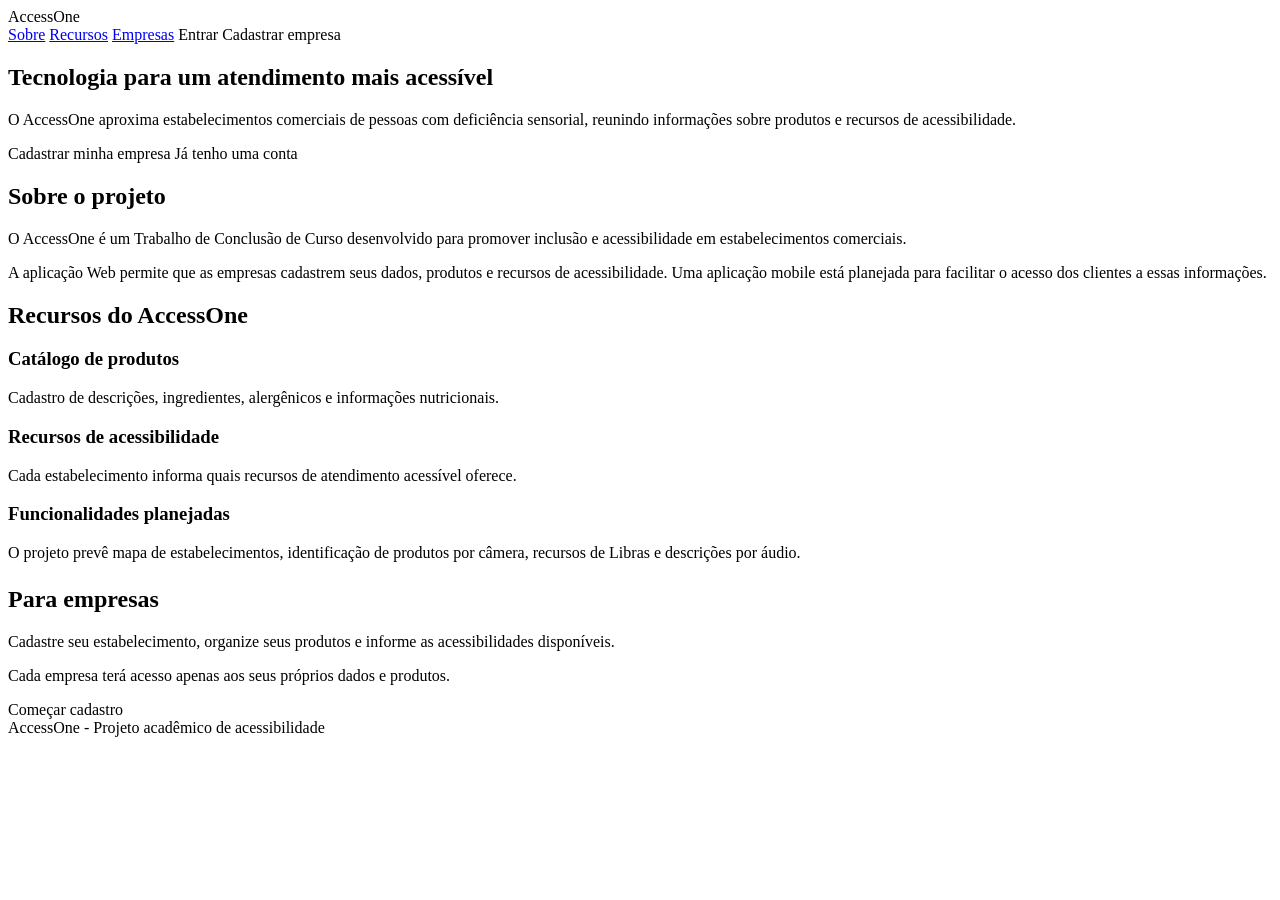
<file: src/main/resources/templates/index.html>
<!DOCTYPE html>
<html lang="pt-br"
      xmlns:th="http://www.thymeleaf.org">

<head>
    <meta charset="UTF-8">
    <meta name="viewport"
          content="width=device-width, initial-scale=1.0">

    <title>AccessOne - Acessibilidade no comércio</title>

    <link rel="stylesheet"
          th:href="@{/css/style.css}">
</head>

<body>

<header class="cabecalho">
    <nav class="nav" aria-label="Navegação principal">

        <a class="logo" th:href="@{/}">
            AccessOne
        </a>

        <div class="navegacao">
            <a href="#sobre">Sobre</a>
            <a href="#recursos">Recursos</a>
            <a href="#empresas">Empresas</a>
            <a th:href="@{/login}">Entrar</a>

            <a class="botao"
               th:href="@{/cadastro/empresa}">
                Cadastrar empresa
            </a>
        </div>

    </nav>
</header>

<main class="container">

    <section class="destaque">

        <h1>
            Tecnologia para um atendimento mais acessível
        </h1>

        <p class="subtitulo">
            O AccessOne aproxima estabelecimentos comerciais
            de pessoas com deficiência sensorial, reunindo
            informações sobre produtos e recursos de
            acessibilidade.
        </p>

        <div class="acoes">

            <a class="botao"
               th:href="@{/cadastro/empresa}">
                Cadastrar minha empresa
            </a>

            <a class="botao secundario"
               th:href="@{/login}">
                Já tenho uma conta
            </a>

        </div>

    </section>

    <section class="card" id="sobre">

        <h2>Sobre o projeto</h2>

        <p>
            O AccessOne é um Trabalho de Conclusão de Curso
            desenvolvido para promover inclusão e acessibilidade
            em estabelecimentos comerciais.
        </p>

        <p>
            A aplicação Web permite que as empresas cadastrem
            seus dados, produtos e recursos de acessibilidade.
            Uma aplicação mobile está planejada para facilitar
            o acesso dos clientes a essas informações.
        </p>

    </section>

    <section id="recursos">

        <h2>Recursos do AccessOne</h2>

        <div class="grade">

            <div class="card">

                <h3>Catálogo de produtos</h3>

                <p>
                    Cadastro de descrições, ingredientes,
                    alergênicos e informações nutricionais.
                </p>

            </div>

            <div class="card">

                <h3>Recursos de acessibilidade</h3>

                <p>
                    Cada estabelecimento informa quais
                    recursos de atendimento acessível oferece.
                </p>

            </div>

            <div class="card">

                <h3>Funcionalidades planejadas</h3>

                <p>
                    O projeto prevê mapa de estabelecimentos,
                    identificação de produtos por câmera,
                    recursos de Libras e descrições por áudio.
                </p>

            </div>

        </div>

    </section>

    <section class="card"
             id="empresas"
             style="margin-top: 24px;">

        <h2>Para empresas</h2>

        <p>
            Cadastre seu estabelecimento, organize seus produtos
            e informe as acessibilidades disponíveis.
        </p>

        <p>
            Cada empresa terá acesso apenas aos seus próprios
            dados e produtos.
        </p>

        <a class="botao"
           th:href="@{/cadastro/empresa}">
            Começar cadastro
        </a>

    </section>

</main>

<footer class="rodape">
    AccessOne - Projeto acadêmico de acessibilidade
</footer>

</body>
</html>
</file>
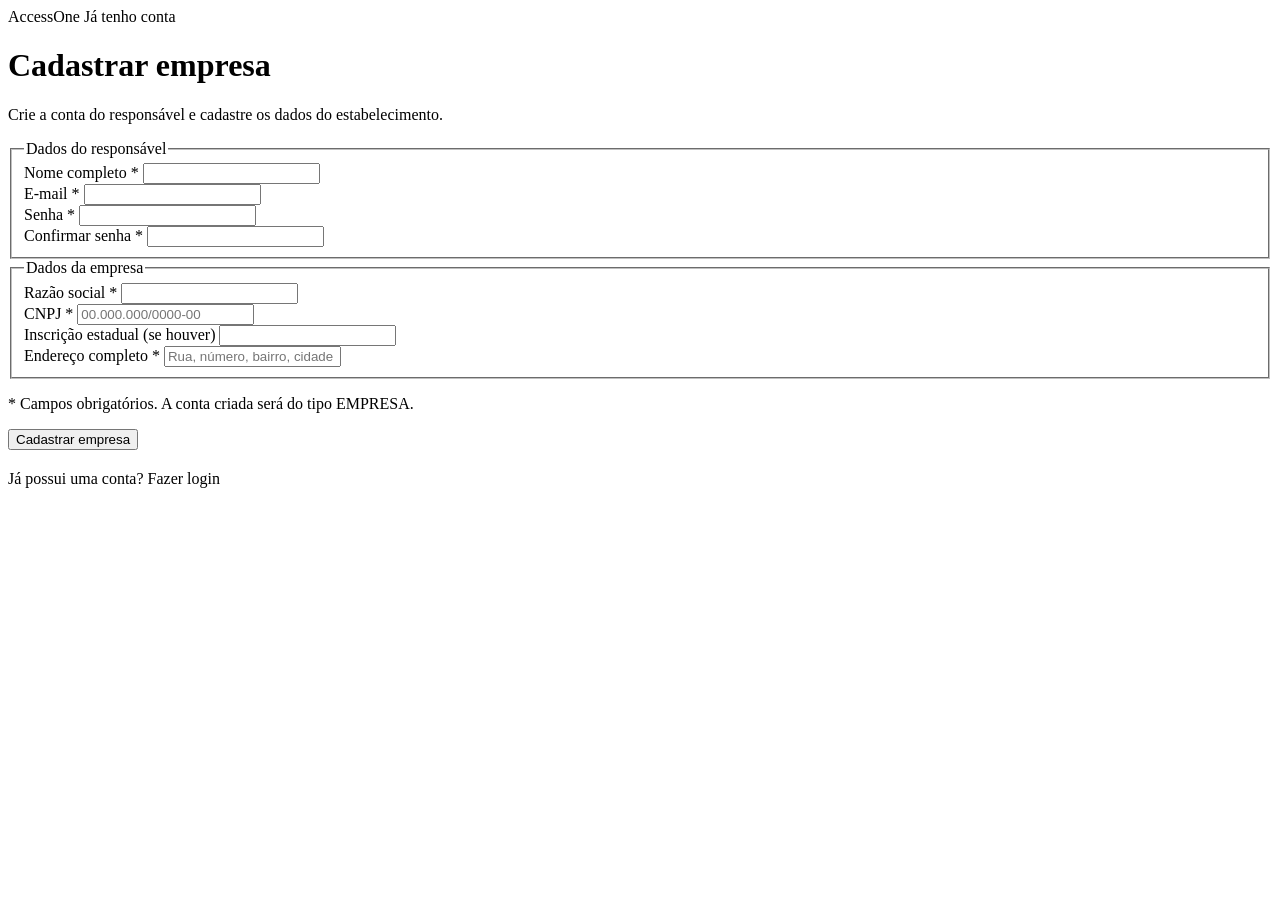
<file: src/main/resources/templates/formularioUsuario.html>
<!DOCTYPE html>
<html lang="pt-br"
      xmlns:th="http://www.thymeleaf.org">

<head>
    <meta charset="UTF-8">
    <meta name="viewport"
          content="width=device-width, initial-scale=1.0">

    <title>Cadastro de Empresa - AccessOne</title>

    <link rel="stylesheet"
          th:href="@{/css/style.css}">
</head>

<body>

<header class="cabecalho">

    <nav class="nav">

        <a class="logo" th:href="@{/}">
            AccessOne
        </a>

        <a th:href="@{/login}">
            Já tenho conta
        </a>

    </nav>

</header>

<main class="container pequeno">

    <div class="card">

        <h1>Cadastrar empresa</h1>

        <p class="subtitulo">
            Crie a conta do responsável e cadastre
            os dados do estabelecimento.
        </p>

        <!-- Mensagens retornadas pela controller -->
        <p class="aviso-erro"
           role="alert"
           th:if="${erroCadastro}"
           th:text="${erroCadastro}">
        </p>

        <form th:action="@{/cadastro/empresa}"
              th:object="${cadastroEmpresa}"
              method="post">

            <input type="hidden"
                   th:if="${_csrf != null}"
                   th:name="${_csrf.parameterName}"
                   th:value="${_csrf.token}">

            <!-- DADOS DO USUÁRIO -->

            <fieldset class="secao-form">

                <legend>Dados do responsável</legend>

                <div class="campo">

                    <label for="nome">
                        Nome completo *
                    </label>

                    <input type="text"
                           id="nome"
                           th:field="*{nome}"
                           maxlength="150"
                           autocomplete="name"
                           required>

                    <span class="erro"
                          th:if="${#fields.hasErrors('nome')}"
                          th:errors="*{nome}">
                    </span>

                </div>

                <div class="campo">

                    <label for="email">
                        E-mail *
                    </label>

                    <input type="email"
                           id="email"
                           th:field="*{email}"
                           autocomplete="email"
                           required>

                    <span class="erro"
                          th:if="${#fields.hasErrors('email')}"
                          th:errors="*{email}">
                    </span>

                </div>

                <div class="form-grid">

                    <div class="campo">

                        <label for="senha">
                            Senha *
                        </label>

                        <input type="password"
                               id="senha"
                               name="senha"
                               minlength="8"
                               maxlength="72"
                               autocomplete="new-password"
                               required>

                        <span class="erro"
                              th:if="${#fields.hasErrors('senha')}"
                              th:errors="*{senha}">
                        </span>

                    </div>

                    <div class="campo">

                        <label for="confirmarSenha">
                            Confirmar senha *
                        </label>

                        <input type="password"
                               id="confirmarSenha"
                               name="confirmarSenha"
                               minlength="8"
                               autocomplete="new-password"
                               required>

                        <span class="erro"
                              th:if="${#fields.hasErrors('confirmarSenha')}"
                              th:errors="*{confirmarSenha}">
                        </span>

                    </div>

                </div>

            </fieldset>

            <!-- DADOS DA EMPRESA -->

            <fieldset class="secao-form">

                <legend>Dados da empresa</legend>

                <div class="campo">

                    <label for="razaoSocial">
                        Razão social *
                    </label>

                    <input type="text"
                           id="razaoSocial"
                           th:field="*{razaoSocial}"
                           maxlength="200"
                           required>

                    <span class="erro"
                          th:if="${#fields.hasErrors('razaoSocial')}"
                          th:errors="*{razaoSocial}">
                    </span>

                </div>

                <div class="form-grid">

                    <div class="campo">

                        <label for="cnpj">
                            CNPJ *
                        </label>

                        <input type="text"
                               id="cnpj"
                               th:field="*{cnpj}"
                               maxlength="18"
                               placeholder="00.000.000/0000-00"
                               required>

                        <span class="erro"
                              th:if="${#fields.hasErrors('cnpj')}"
                              th:errors="*{cnpj}">
                        </span>

                    </div>

                    <div class="campo">

                        <label for="inscricaoEstadual">
                            Inscrição estadual (se houver)
                        </label>

                        <input type="text"
                               id="inscricaoEstadual"
                               th:field="*{inscricaoEstadual}">

                    </div>

                </div>

                <div class="campo">

                    <label for="endereco">
                        Endereço completo *
                    </label>

                    <input type="text"
                           id="endereco"
                           th:field="*{endereco}"
                           placeholder="Rua, número, bairro, cidade e estado"
                           required>

                    <span class="erro"
                          th:if="${#fields.hasErrors('endereco')}"
                          th:errors="*{endereco}">
                    </span>

                </div>

            </fieldset>

            <p class="ajuda">
                * Campos obrigatórios.
                A conta criada será do tipo EMPRESA.
            </p>

            <button class="botao" type="submit">
                Cadastrar empresa
            </button>

        </form>

        <p style="margin-top: 20px;">
            Já possui uma conta?
            <a th:href="@{/login}">Fazer login</a>
        </p>

    </div>

</main>

</body>
</html>
</file>
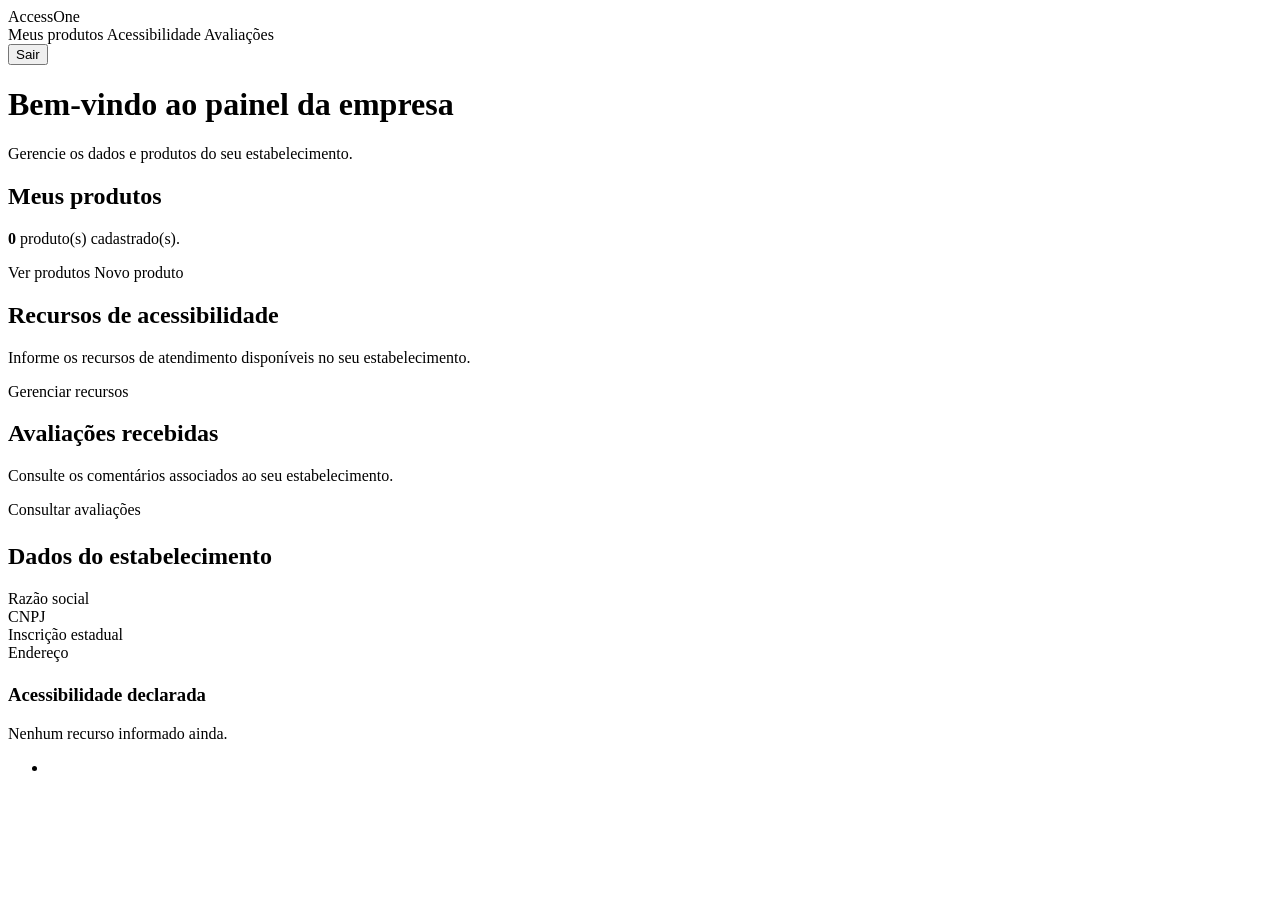
<file: src/main/resources/templates/homeEmpresa.html>
<!DOCTYPE html>
<html lang="pt-br"
      xmlns:th="http://www.thymeleaf.org">

<head>
    <meta charset="UTF-8">
    <meta name="viewport"
          content="width=device-width, initial-scale=1.0">

    <title>Minha Empresa - AccessOne</title>

    <link rel="stylesheet"
          th:href="@{/css/style.css}">
</head>

<body>

<header class="cabecalho">

    <nav class="nav">

        <a class="logo" th:href="@{/empresa/minha}">
            AccessOne
        </a>

        <div class="navegacao">

            <a th:href="@{/produtos/listar}">
                Meus produtos
            </a>

            <a th:href="@{/empresa/acessibilidade}">
                Acessibilidade
            </a>

            <a th:href="@{/empresa/avaliacoes}">
                Avaliações
            </a>

            <form th:action="@{/logout}"
                  method="post"
                  class="inline-form">

                <input type="hidden"
                       th:if="${_csrf != null}"
                       th:name="${_csrf.parameterName}"
                       th:value="${_csrf.token}">

                <button class="botao secundario pequeno"
                        type="submit">
                    Sair
                </button>

            </form>

        </div>

    </nav>

</header>

<main class="container">

    <h1 th:text="|Bem-vindo ao painel de ${empresa.razaoSocial}|">
        Bem-vindo ao painel da empresa
    </h1>

    <p class="subtitulo">
        Gerencie os dados e produtos do seu estabelecimento.
    </p>

    <div class="grade">

        <section class="card">

            <h2>Meus produtos</h2>

            <p>
                <strong th:text="${quantidadeProdutos}">
                    0
                </strong>
                produto(s) cadastrado(s).
            </p>

            <div class="acoes">

                <a class="botao"
                   th:href="@{/produtos/listar}">
                    Ver produtos
                </a>

                <a class="botao secundario"
                   th:href="@{/produtos/criar}">
                    Novo produto
                </a>

            </div>

        </section>

        <section class="card">

            <h2>Recursos de acessibilidade</h2>

            <p>
                Informe os recursos de atendimento disponíveis
                no seu estabelecimento.
            </p>

            <a class="botao"
               th:href="@{/empresa/acessibilidade}">
                Gerenciar recursos
            </a>

        </section>

        <section class="card">

            <h2>Avaliações recebidas</h2>

            <p>
                Consulte os comentários associados
                ao seu estabelecimento.
            </p>

            <a class="botao"
               th:href="@{/empresa/avaliacoes}">
                Consultar avaliações
            </a>

        </section>

    </div>

    <section class="card" style="margin-top: 24px;">

        <h2>Dados do estabelecimento</h2>

        <dl class="info">

            <dt>Razão social</dt>
            <dd th:text="${empresa.razaoSocial}"></dd>

            <dt>CNPJ</dt>
            <dd th:text="${empresa.cnpj}"></dd>

            <dt>Inscrição estadual</dt>

            <dd th:text="${empresa.inscricaoEstadual != null and !empresa.inscricaoEstadual.isEmpty() ? empresa.inscricaoEstadual : 'Não informada'}">
            </dd>

            <dt>Endereço</dt>
            <dd th:text="${empresa.endereco}"></dd>

        </dl>

        <h3 style="margin-top: 22px;">
            Acessibilidade declarada
        </h3>

        <p th:if="${empresa.recursosAcessibilidade.isEmpty()}">
            Nenhum recurso informado ainda.
        </p>

        <ul th:unless="${empresa.recursosAcessibilidade.isEmpty()}">

            <li th:each="recurso : ${empresa.recursosAcessibilidade}"
                th:text="${recurso.descricao}">
            </li>

        </ul>

    </section>

</main>

</body>
</html>
</file>
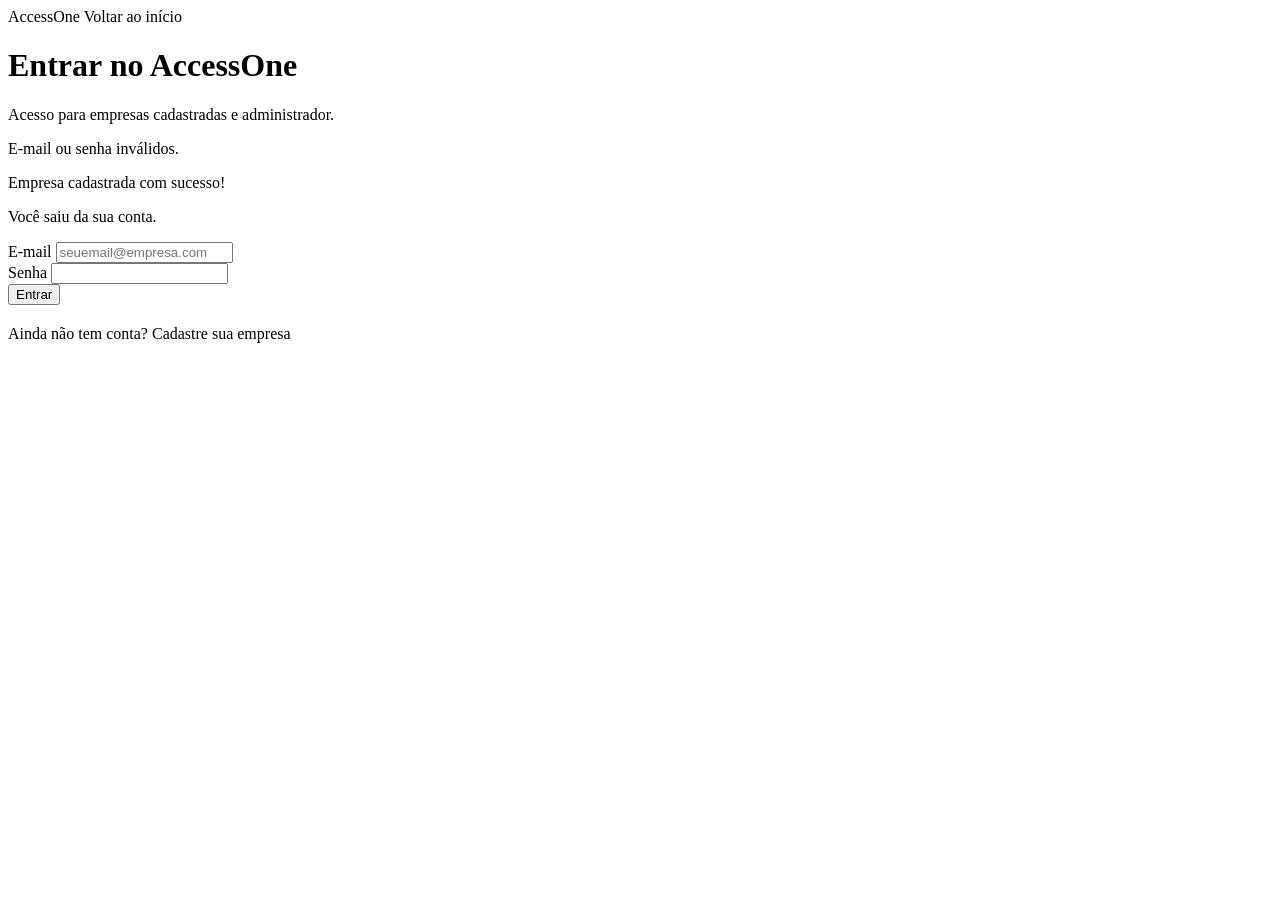
<file: src/main/resources/templates/login.html>
<!DOCTYPE html>
<html lang="pt-br"
      xmlns:th="http://www.thymeleaf.org">

<head>
    <meta charset="UTF-8">
    <meta name="viewport"
          content="width=device-width, initial-scale=1.0">

    <title>Login - AccessOne</title>

    <link rel="stylesheet"
          th:href="@{/css/style.css}">
</head>

<body>

<header class="cabecalho">

    <nav class="nav">

        <a class="logo" th:href="@{/}">
            AccessOne
        </a>

        <a th:href="@{/}">
            Voltar ao início
        </a>

    </nav>

</header>

<main class="container pequeno">

    <div class="card">

        <h1>Entrar no AccessOne</h1>

        <p class="subtitulo">
            Acesso para empresas cadastradas e administrador.
        </p>

        <p class="aviso-erro"
           role="alert"
           th:if="${param.error}">
            E-mail ou senha inválidos.
        </p>

        <p class="aviso-ok"
           role="status"
           th:if="${param.cadastro}">
            Empresa cadastrada com sucesso!
        </p>

        <p class="aviso-ok"
           role="status"
           th:if="${param.logout}">
            Você saiu da sua conta.
        </p>

        <form th:action="@{/login}"
              method="post">

            <input type="hidden"
                   th:if="${_csrf != null}"
                   th:name="${_csrf.parameterName}"
                   th:value="${_csrf.token}">

            <div class="campo">

                <label for="username">
                    E-mail
                </label>

                <input type="email"
                       id="username"
                       name="username"
                       placeholder="seuemail@empresa.com"
                       autocomplete="username"
                       required>

            </div>

            <div class="campo">

                <label for="password">
                    Senha
                </label>

                <input type="password"
                       id="password"
                       name="password"
                       autocomplete="current-password"
                       required>

            </div>

            <button class="botao" type="submit">
                Entrar
            </button>

        </form>

        <p style="margin-top: 20px;">
            Ainda não tem conta?

            <a th:href="@{/cadastro/empresa}">
                Cadastre sua empresa
            </a>
        </p>

    </div>

</main>

</body>
</html>
</file>
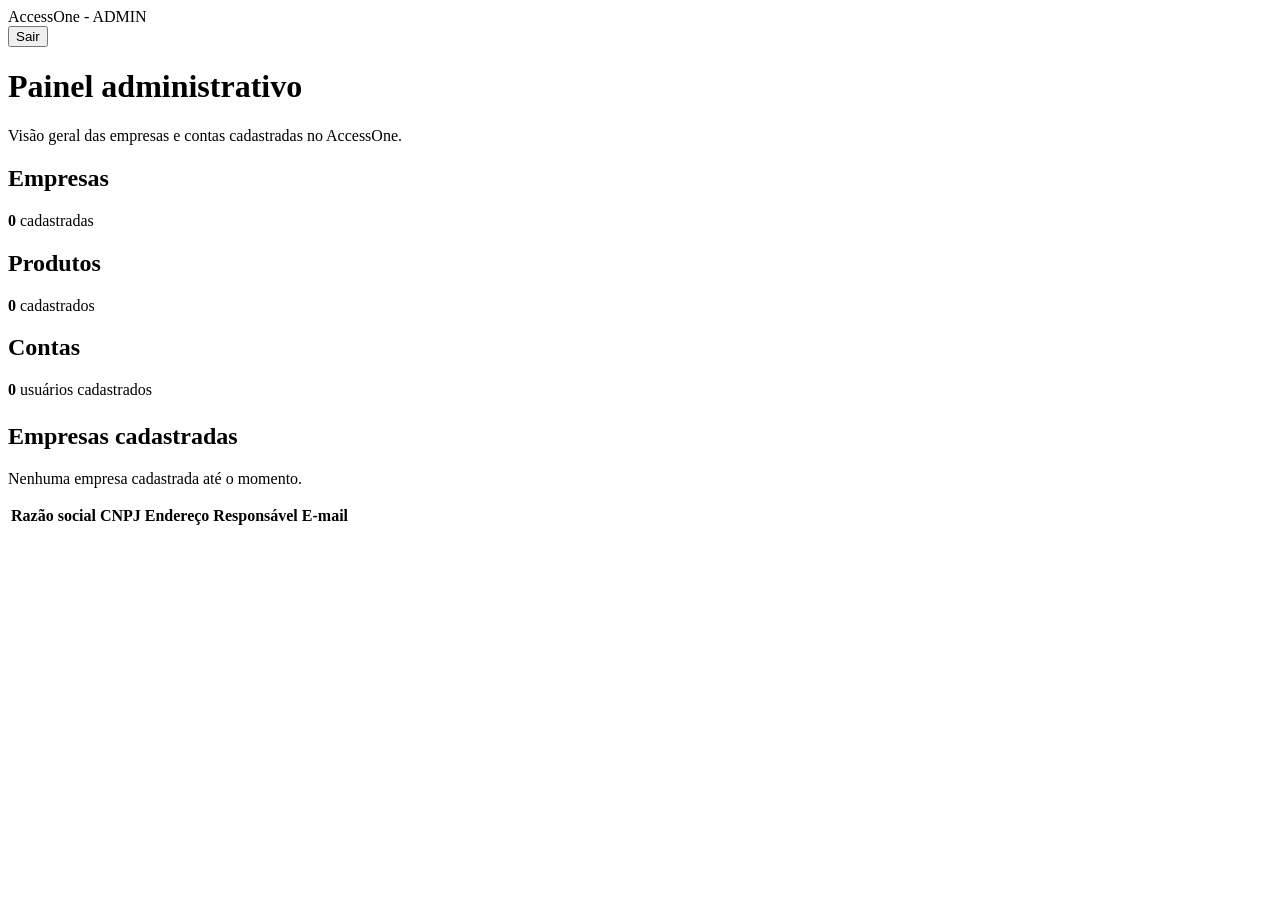
<file: src/main/resources/templates/admin/painel.html>
<!DOCTYPE html>
<html lang="pt-br"
      xmlns:th="http://www.thymeleaf.org">

<head>
    <meta charset="UTF-8">
    <meta name="viewport"
          content="width=device-width, initial-scale=1.0">

    <title>Painel Administrativo - AccessOne</title>

    <link rel="stylesheet"
          th:href="@{/css/style.css}">
</head>

<body>

<header class="cabecalho">

    <nav class="nav">

        <a class="logo"
           th:href="@{/admin/painel}">
            AccessOne - ADMIN
        </a>

        <form th:action="@{/logout}" method="post">

            <input type="hidden"
                   th:if="${_csrf != null}"
                   th:name="${_csrf.parameterName}"
                   th:value="${_csrf.token}">

            <button class="botao secundario pequeno"
                    type="submit">
                Sair
            </button>

        </form>

    </nav>

</header>

<main class="container">

    <h1>Painel administrativo</h1>

    <p class="subtitulo">
        Visão geral das empresas e contas
        cadastradas no AccessOne.
    </p>

    <div class="grade" style="margin-bottom: 24px;">

        <div class="card">

            <h2>Empresas</h2>

            <p>
                <strong th:text="${#lists.size(empresas)}">
                    0
                </strong>
                cadastradas
            </p>

        </div>

        <div class="card">

            <h2>Produtos</h2>

            <p>
                <strong th:text="${totalProdutos}">
                    0
                </strong>
                cadastrados
            </p>

        </div>

        <div class="card">

            <h2>Contas</h2>

            <p>
                <strong th:text="${totalUsuarios}">
                    0
                </strong>
                usuários cadastrados
            </p>

        </div>

    </div>

    <section class="card">

        <h2>Empresas cadastradas</h2>

        <p th:if="${#lists.isEmpty(empresas)}">
            Nenhuma empresa cadastrada até o momento.
        </p>

        <div class="tabela-rolavel"
             th:unless="${#lists.isEmpty(empresas)}">

            <table>

                <thead>
                    <tr>
                        <th>Razão social</th>
                        <th>CNPJ</th>
                        <th>Endereço</th>
                        <th>Responsável</th>
                        <th>E-mail</th>
                    </tr>
                </thead>

                <tbody>

                    <tr th:each="empresa : ${empresas}">

                        <td th:text="${empresa.razaoSocial}"></td>

                        <td th:text="${empresa.cnpj}"></td>

                        <td th:text="${empresa.endereco}"></td>

                        <td th:text="${empresa.usuario.nome}"></td>

                        <td th:text="${empresa.usuario.email}"></td>

                    </tr>

                </tbody>

            </table>

        </div>

    </section>

</main>

</body>
</html>
</file>
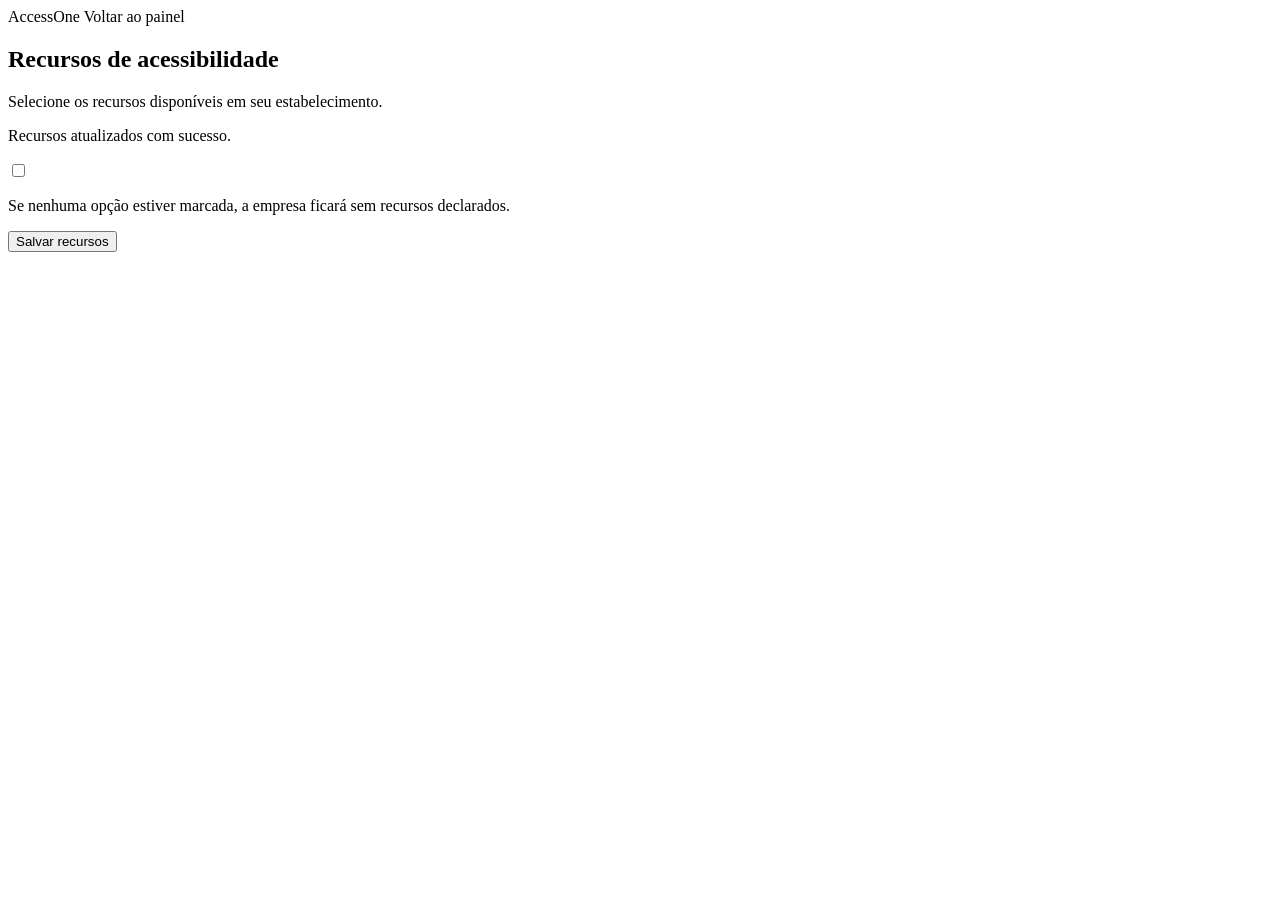
<file: src/main/resources/templates/empresa/acessibilidade.html>
<!DOCTYPE html>
<html lang="pt-br"
      xmlns:th="http://www.thymeleaf.org">

<head>
    <meta charset="UTF-8">
    <meta name="viewport"
          content="width=device-width, initial-scale=1.0">

    <title>Recursos de Acessibilidade - AccessOne</title>

    <link rel="stylesheet"
          th:href="@{/css/style.css}">
</head>

<body>

<header class="cabecalho">

    <nav class="nav">

        <a class="logo"
           th:href="@{/empresa/minha}">
            AccessOne
        </a>

        <a th:href="@{/empresa/minha}">
            Voltar ao painel
        </a>

    </nav>

</header>

<main class="container pequeno">

    <section class="card">

        <h1>Recursos de acessibilidade</h1>

        <p class="subtitulo">
            Selecione os recursos disponíveis
            em seu estabelecimento.
        </p>

        <p class="aviso-ok"
           role="status"
           th:if="${param.salvo}">
            Recursos atualizados com sucesso.
        </p>

        <form th:action="@{/empresa/acessibilidade}"
              method="post">

            <input type="hidden"
                   th:if="${_csrf != null}"
                   th:name="${_csrf.parameterName}"
                   th:value="${_csrf.token}">

            <div class="lista-recursos">

                <div class="opcao"
                     th:each="recurso, posicao : ${recursosDisponiveis}">

                    <input type="checkbox"
                           name="recursos"
                           th:id="|recurso-${posicao.index}|"
                           th:value="${recurso.name()}"
                           th:checked="${empresa.recursosAcessibilidade.contains(recurso)}">

                    <label th:for="|recurso-${posicao.index}|"
                           th:text="${recurso.descricao}">
                    </label>

                </div>

            </div>

            <p class="ajuda">
                Se nenhuma opção estiver marcada,
                a empresa ficará sem recursos declarados.
            </p>

            <button class="botao" type="submit">
                Salvar recursos
            </button>

        </form>

    </section>

</main>

</body>
</html>
</file>
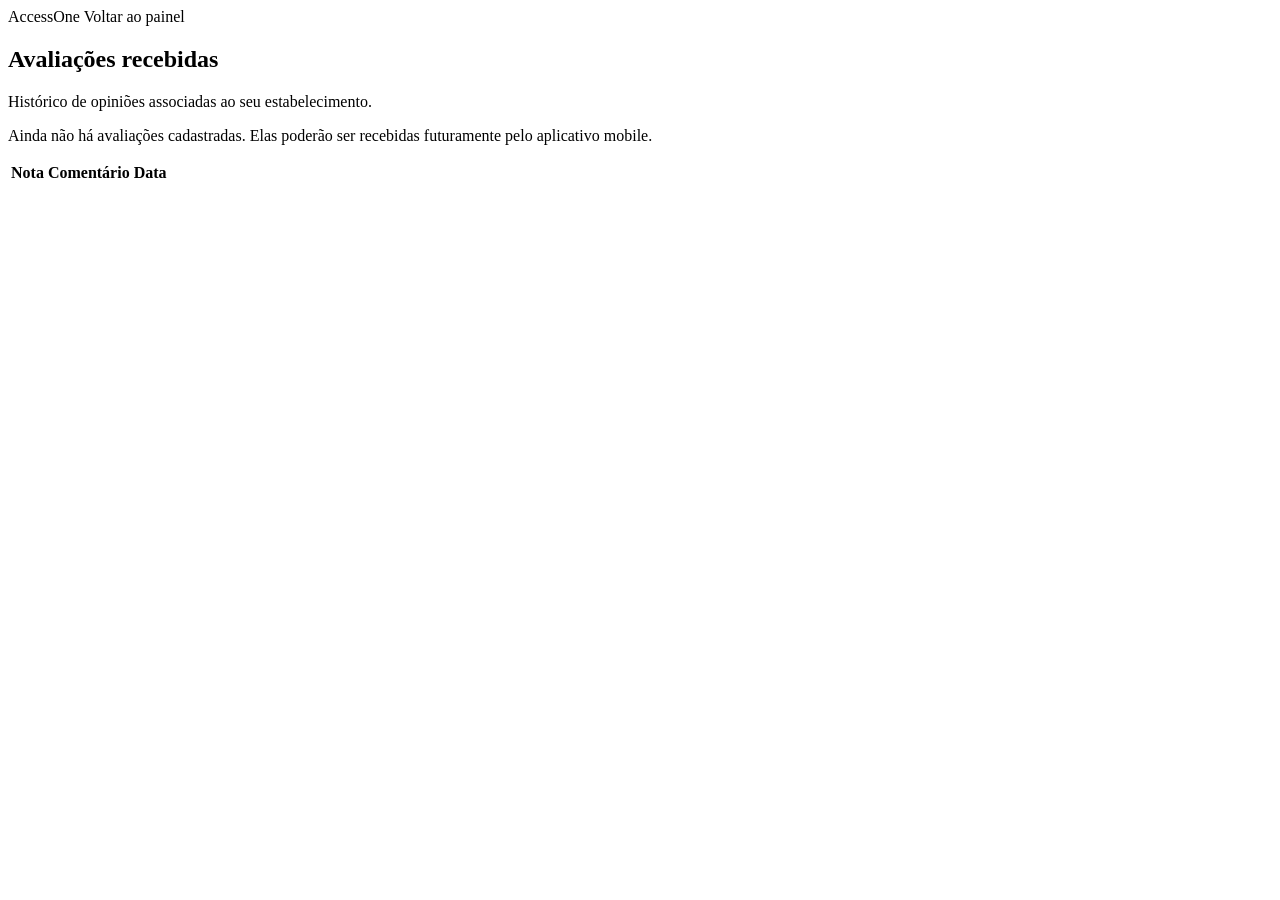
<file: src/main/resources/templates/empresa/avaliacoes.html>
<!DOCTYPE html>
<html lang="pt-br"
      xmlns:th="http://www.thymeleaf.org">

<head>
    <meta charset="UTF-8">
    <meta name="viewport"
          content="width=device-width, initial-scale=1.0">

    <title>Avaliações - AccessOne</title>

    <link rel="stylesheet"
          th:href="@{/css/style.css}">
</head>

<body>

<header class="cabecalho">

    <nav class="nav">

        <a class="logo"
           th:href="@{/empresa/minha}">
            AccessOne
        </a>

        <a th:href="@{/empresa/minha}">
            Voltar ao painel
        </a>

    </nav>

</header>

<main class="container">

    <section class="card">

        <h1>Avaliações recebidas</h1>

        <p class="subtitulo">
            Histórico de opiniões associadas
            ao seu estabelecimento.
        </p>

        <p th:if="${#lists.isEmpty(avaliacoes)}">
            Ainda não há avaliações cadastradas.
            Elas poderão ser recebidas futuramente
            pelo aplicativo mobile.
        </p>

        <div class="tabela-rolavel"
             th:unless="${#lists.isEmpty(avaliacoes)}">

            <table>

                <thead>
                    <tr>
                        <th>Nota</th>
                        <th>Comentário</th>
                        <th>Data</th>
                    </tr>
                </thead>

                <tbody>

                    <tr th:each="avaliacao : ${avaliacoes}">

                        <td th:text="|${avaliacao.nota} / 5|">
                        </td>

                        <td th:text="${avaliacao.comentario != null ? avaliacao.comentario : 'Sem comentário'}">
                        </td>

                        <td th:text="${#temporals.format(avaliacao.data, 'dd/MM/yyyy HH:mm')}">
                        </td>

                    </tr>

                </tbody>

            </table>

        </div>

    </section>

</main>

</body>
</html>
</file>
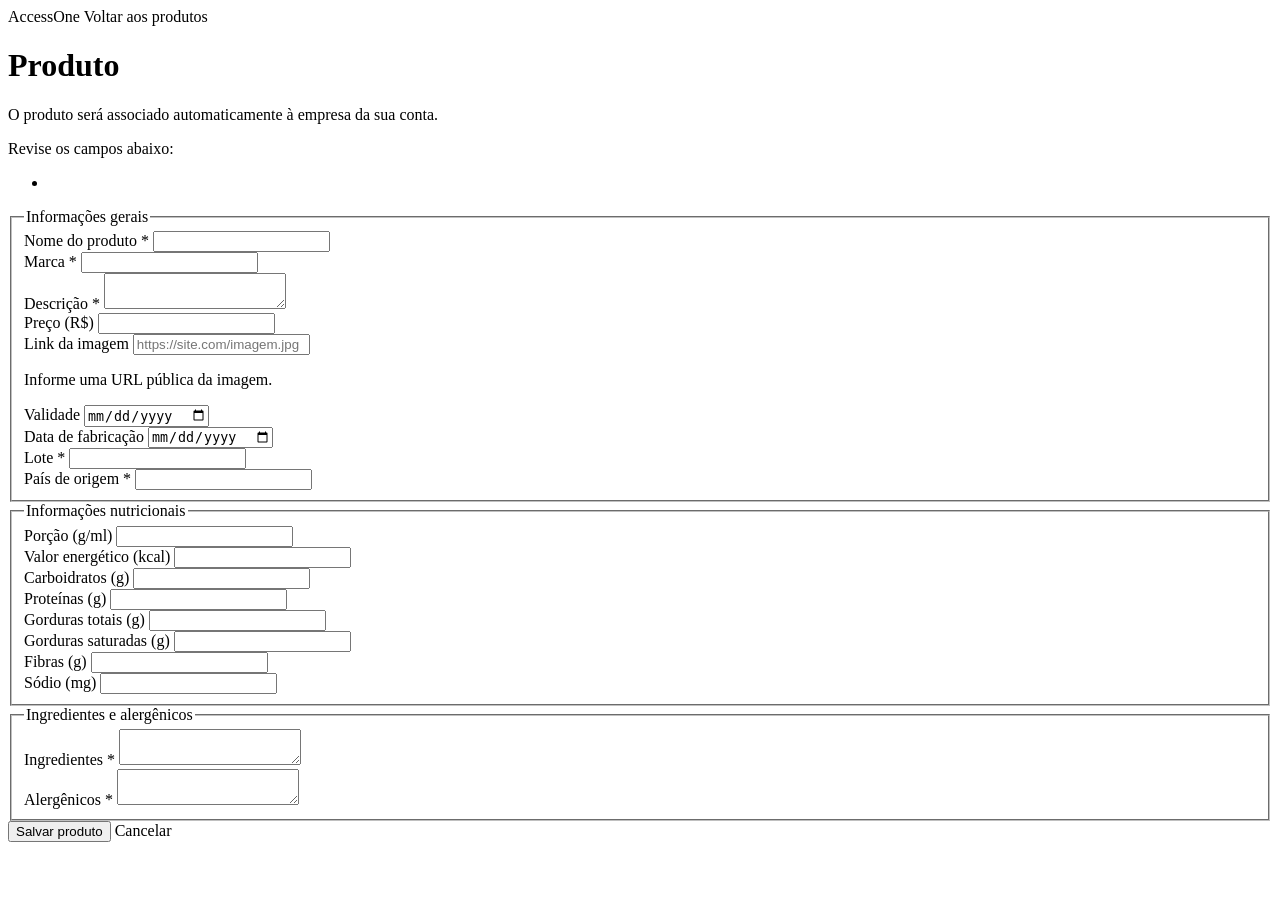
<file: src/main/resources/templates/produto/formularioProduto.html>
<!DOCTYPE html>
<html lang="pt-br"
      xmlns:th="http://www.thymeleaf.org">

<head>
    <meta charset="UTF-8">
    <meta name="viewport"
          content="width=device-width, initial-scale=1.0">

    <title>Formulário de Produto - AccessOne</title>

    <link rel="stylesheet"
          th:href="@{/css/style.css}">
</head>

<body>

<header class="cabecalho">

    <nav class="nav">

        <a class="logo"
           th:href="@{/empresa/minha}">
            AccessOne
        </a>

        <a th:href="@{/produtos/listar}">
            Voltar aos produtos
        </a>

    </nav>

</header>

<main class="container">

    <div class="card">

        <h1 th:text="${produto.idProduto == null ? 'Cadastrar produto' : 'Editar produto'}">
            Produto
        </h1>

        <p class="subtitulo">
            O produto será associado automaticamente
            à empresa da sua conta.
        </p>

        <form th:action="@{/produtos/salvar}"
              th:object="${produto}"
              method="post">

            <input type="hidden"
                   th:if="${_csrf != null}"
                   th:name="${_csrf.parameterName}"
                   th:value="${_csrf.token}">

            <input type="hidden"
                   th:field="*{idProduto}">

            <!-- Mensagens de validação -->

            <div class="aviso-erro"
                 role="alert"
                 th:if="${#fields.hasAnyErrors()}">

                <p>Revise os campos abaixo:</p>

                <ul>
                    <li th:each="erro : ${#fields.allErrors()}"
                        th:text="${erro}">
                    </li>
                </ul>

            </div>

            <!-- INFORMAÇÕES GERAIS -->

            <fieldset class="secao-form">

                <legend>Informações gerais</legend>

                <div class="form-grid">

                    <div class="campo">

                        <label for="nomeProduto">
                            Nome do produto *
                        </label>

                        <input type="text"
                               id="nomeProduto"
                               th:field="*{nomeProduto}"
                               maxlength="50"
                               required>

                    </div>

                    <div class="campo">

                        <label for="marcaProduto">
                            Marca *
                        </label>

                        <input type="text"
                               id="marcaProduto"
                               th:field="*{marcaProduto}"
                               maxlength="50"
                               required>

                    </div>

                    <div class="campo ocupa-tudo">

                        <label for="descricaoProduto">
                            Descrição *
                        </label>

                        <textarea id="descricaoProduto"
                                  th:field="*{descricaoProduto}"
                                  maxlength="1000"
                                  required>
                        </textarea>

                    </div>

                    <div class="campo">

                        <label for="precoProduto">
                            Preço (R$)
                        </label>

                        <input type="number"
                               id="precoProduto"
                               th:field="*{precoProduto}"
                               step="0.01"
                               min="0">

                    </div>

                    <div class="campo">

                        <label for="imagemUrl">
                            Link da imagem
                        </label>

                        <input type="url"
                               id="imagemUrl"
                               th:field="*{imagemUrl}"
                               maxlength="500"
                               placeholder="https://site.com/imagem.jpg">

                        <p class="ajuda">
                            Informe uma URL pública da imagem.
                        </p>

                    </div>

                    <div class="campo">

                        <label for="validadeProduto">
                            Validade
                        </label>

                        <input type="date"
                               id="validadeProduto"
                               th:field="*{validadeProduto}">

                    </div>

                    <div class="campo">

                        <label for="datafabricacaoProduto">
                            Data de fabricação
                        </label>

                        <input type="date"
                               id="datafabricacaoProduto"
                               th:field="*{datafabricacaoProduto}">

                    </div>

                    <div class="campo">

                        <label for="loteProduto">
                            Lote *
                        </label>

                        <input type="text"
                               id="loteProduto"
                               th:field="*{loteProduto}"
                               maxlength="50"
                               required>

                    </div>

                    <div class="campo">

                        <label for="paisorigemProduto">
                            País de origem *
                        </label>

                        <input type="text"
                               id="paisorigemProduto"
                               th:field="*{paisorigemProduto}"
                               maxlength="30"
                               required>

                    </div>

                </div>

            </fieldset>

            <!-- INFORMAÇÕES NUTRICIONAIS -->

            <fieldset class="secao-form">

                <legend>Informações nutricionais</legend>

                <div class="form-grid">

                    <div class="campo">

                        <label for="porcaoProduto">
                            Porção (g/ml)
                        </label>

                        <input type="number"
                               id="porcaoProduto"
                               th:field="*{porcaoProduto}"
                               min="0"
                               step="0.01">

                    </div>

                    <div class="campo">

                        <label for="valorenergeticoProduto">
                            Valor energético (kcal)
                        </label>

                        <input type="text"
                               id="valorenergeticoProduto"
                               th:field="*{valorenergeticoProduto}">

                    </div>

                    <div class="campo">

                        <label for="carboidratosProduto">
                            Carboidratos (g)
                        </label>

                        <input type="text"
                               id="carboidratosProduto"
                               th:field="*{carboidratosProduto}">

                    </div>

                    <div class="campo">

                        <label for="proteinasProduto">
                            Proteínas (g)
                        </label>

                        <input type="text"
                               id="proteinasProduto"
                               th:field="*{proteinasProduto}">

                    </div>

                    <div class="campo">

                        <label for="gordurastotaisProduto">
                            Gorduras totais (g)
                        </label>

                        <input type="text"
                               id="gordurastotaisProduto"
                               th:field="*{gordurastotaisProduto}">

                    </div>

                    <div class="campo">

                        <label for="gordurassaturadasProduto">
                            Gorduras saturadas (g)
                        </label>

                        <input type="text"
                               id="gordurassaturadasProduto"
                               th:field="*{gordurassaturadasProduto}">

                    </div>

                    <div class="campo">

                        <label for="fibrasProduto">
                            Fibras (g)
                        </label>

                        <input type="text"
                               id="fibrasProduto"
                               th:field="*{fibrasProduto}">

                    </div>

                    <div class="campo">

                        <label for="sodioProduto">
                            Sódio (mg)
                        </label>

                        <input type="text"
                               id="sodioProduto"
                               th:field="*{sodioProduto}">

                    </div>

                </div>

            </fieldset>

            <!-- INGREDIENTES E ALERGÊNICOS -->

            <fieldset class="secao-form">

                <legend>Ingredientes e alergênicos</legend>

                <div class="campo">

                    <label for="ingredientesProduto">
                        Ingredientes *
                    </label>

                    <textarea id="ingredientesProduto"
                              th:field="*{ingredientesProduto}"
                              maxlength="1000"
                              required>
                    </textarea>

                </div>

                <div class="campo">

                    <label for="alergicosProduto">
                        Alergênicos *
                    </label>

                    <textarea id="alergicosProduto"
                              th:field="*{alergicosProduto}"
                              maxlength="1000"
                              placeholder="Liste os alergênicos ou escreva Não contém"
                              required>
                    </textarea>

                </div>

            </fieldset>

            <div class="acoes">

                <button type="submit" class="botao">
                    Salvar produto
                </button>

                <a class="botao secundario"
                   th:href="@{/produtos/listar}">
                    Cancelar
                </a>

            </div>

        </form>

    </div>

</main>

</body>
</html>
</file>
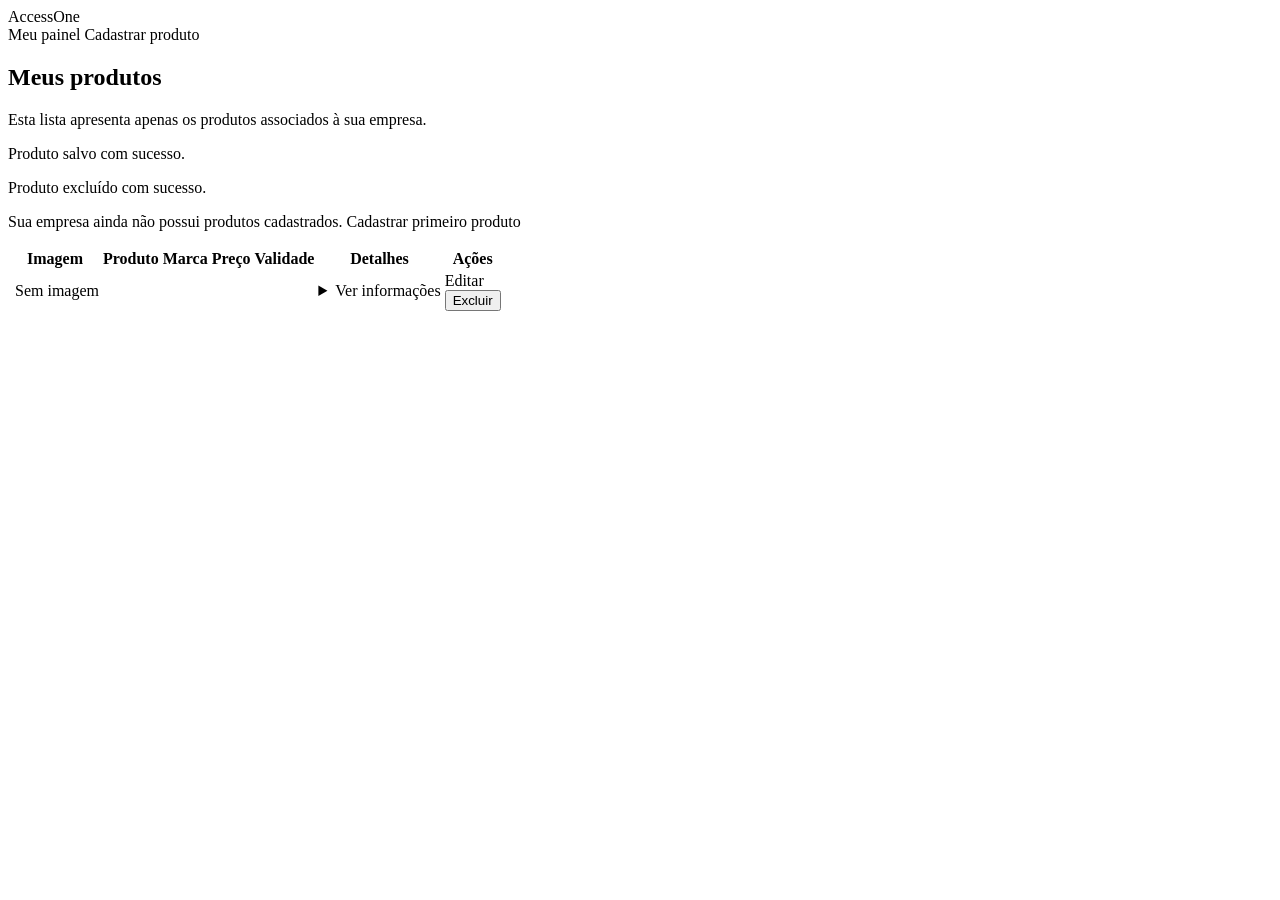
<file: src/main/resources/templates/produto/listarProduto.html>
<!DOCTYPE html>
<html lang="pt-br"
      xmlns:th="http://www.thymeleaf.org">

<head>
    <meta charset="UTF-8">
    <meta name="viewport"
          content="width=device-width, initial-scale=1.0">

    <title>Meus Produtos - AccessOne</title>

    <link rel="stylesheet"
          th:href="@{/css/style.css}">
</head>

<body>

<header class="cabecalho">

    <nav class="nav">

        <a class="logo"
           th:href="@{/empresa/minha}">
            AccessOne
        </a>

        <div class="navegacao">

            <a th:href="@{/empresa/minha}">
                Meu painel
            </a>

            <a class="botao"
               th:href="@{/produtos/criar}">
                Cadastrar produto
            </a>

        </div>

    </nav>

</header>

<main class="container">

    <section class="card">

        <h1>Meus produtos</h1>

        <p class="subtitulo">
            Esta lista apresenta apenas os produtos
            associados à sua empresa.
        </p>

        <p class="aviso-ok"
           th:if="${param.salvo}">
            Produto salvo com sucesso.
        </p>

        <p class="aviso-ok"
           th:if="${param.excluido}">
            Produto excluído com sucesso.
        </p>

        <p th:if="${#lists.isEmpty(produtos)}">

            Sua empresa ainda não possui produtos cadastrados.

            <a th:href="@{/produtos/criar}">
                Cadastrar primeiro produto
            </a>

        </p>

        <div class="tabela-rolavel"
             th:unless="${#lists.isEmpty(produtos)}">

            <table>

                <thead>
                    <tr>
                        <th>Imagem</th>
                        <th>Produto</th>
                        <th>Marca</th>
                        <th>Preço</th>
                        <th>Validade</th>
                        <th>Detalhes</th>
                        <th>Ações</th>
                    </tr>
                </thead>

                <tbody>

                    <tr th:each="produto : ${produtos}">

                        <!-- Imagem -->

                        <td>

                            <img class="produto-imagem"
                                 th:if="${produto.imagemUrl != null and !produto.imagemUrl.isEmpty()}"
                                 th:src="${produto.imagemUrl}"
                                 th:alt="|Imagem de ${produto.nomeProduto}|"
                                 loading="lazy">

                            <span th:unless="${produto.imagemUrl != null and !produto.imagemUrl.isEmpty()}">
                                Sem imagem
                            </span>

                        </td>

                        <td th:text="${produto.nomeProduto}"></td>

                        <td th:text="${produto.marcaProduto}"></td>

                        <td th:text="${produto.precoProduto != null ? 'R$ ' + #numbers.formatDecimal(produto.precoProduto, 1, 2) : 'Não informado'}">
                        </td>

                        <td th:text="${produto.validadeProduto != null ? #temporals.format(produto.validadeProduto, 'dd/MM/yyyy') : 'Não informada'}">
                        </td>

                        <!-- Detalhes -->

                        <td>

                            <details>

                                <summary>
                                    Ver informações
                                </summary>

                                <p>
                                    <strong>Descrição:</strong>
                                    <span th:text="${produto.descricaoProduto}"></span>
                                </p>

                                <p>
                                    <strong>Empresa:</strong>
                                    <span th:text="${produto.empresaProduto}"></span>
                                </p>

                                <p>
                                    <strong>Fabricação:</strong>
                                    <span th:text="${produto.datafabricacaoProduto}"></span>
                                </p>

                                <p>
                                    <strong>Lote:</strong>
                                    <span th:text="${produto.loteProduto}"></span>
                                </p>

                                <p>
                                    <strong>Origem:</strong>
                                    <span th:text="${produto.paisorigemProduto}"></span>
                                </p>

                                <p>
                                    <strong>Porção:</strong>
                                    <span th:text="${produto.porcaoProduto}"></span>
                                </p>

                                <p>
                                    <strong>Valor energético:</strong>
                                    <span th:text="${produto.valorenergeticoProduto}"></span>
                                </p>

                                <p>
                                    <strong>Carboidratos:</strong>
                                    <span th:text="${produto.carboidratosProduto}"></span>
                                </p>

                                <p>
                                    <strong>Proteínas:</strong>
                                    <span th:text="${produto.proteinasProduto}"></span>
                                </p>

                                <p>
                                    <strong>Gorduras totais:</strong>
                                    <span th:text="${produto.gordurastotaisProduto}"></span>
                                </p>

                                <p>
                                    <strong>Gorduras saturadas:</strong>
                                    <span th:text="${produto.gordurassaturadasProduto}"></span>
                                </p>

                                <p>
                                    <strong>Fibras:</strong>
                                    <span th:text="${produto.fibrasProduto}"></span>
                                </p>

                                <p>
                                    <strong>Sódio:</strong>
                                    <span th:text="${produto.sodioProduto}"></span>
                                </p>

                                <p>
                                    <strong>Ingredientes:</strong>
                                    <span th:text="${produto.ingredientesProduto}"></span>
                                </p>

                                <p>
                                    <strong>Alergênicos:</strong>
                                    <span th:text="${produto.alergicosProduto}"></span>
                                </p>

                            </details>

                        </td>

                        <!-- Ações -->

                        <td>

                            <div class="acoes">

                                <a class="botao secundario pequeno"
                                   th:href="@{/produtos/editar/{id}(id=${produto.idProduto})}">
                                    Editar
                                </a>

                                <form class="inline-form"
                                      th:action="@{/produtos/excluir/{id}(id=${produto.idProduto})}"
                                      method="post"
                                      onsubmit="return confirm('Tem certeza que deseja excluir este produto?');">

                                    <input type="hidden"
                                           th:if="${_csrf != null}"
                                           th:name="${_csrf.parameterName}"
                                           th:value="${_csrf.token}">

                                    <button class="botao perigo pequeno"
                                            type="submit">
                                        Excluir
                                    </button>

                                </form>

                            </div>

                        </td>

                    </tr>

                </tbody>

            </table>

        </div>

    </section>

</main>

</body>
</html>
</file>
